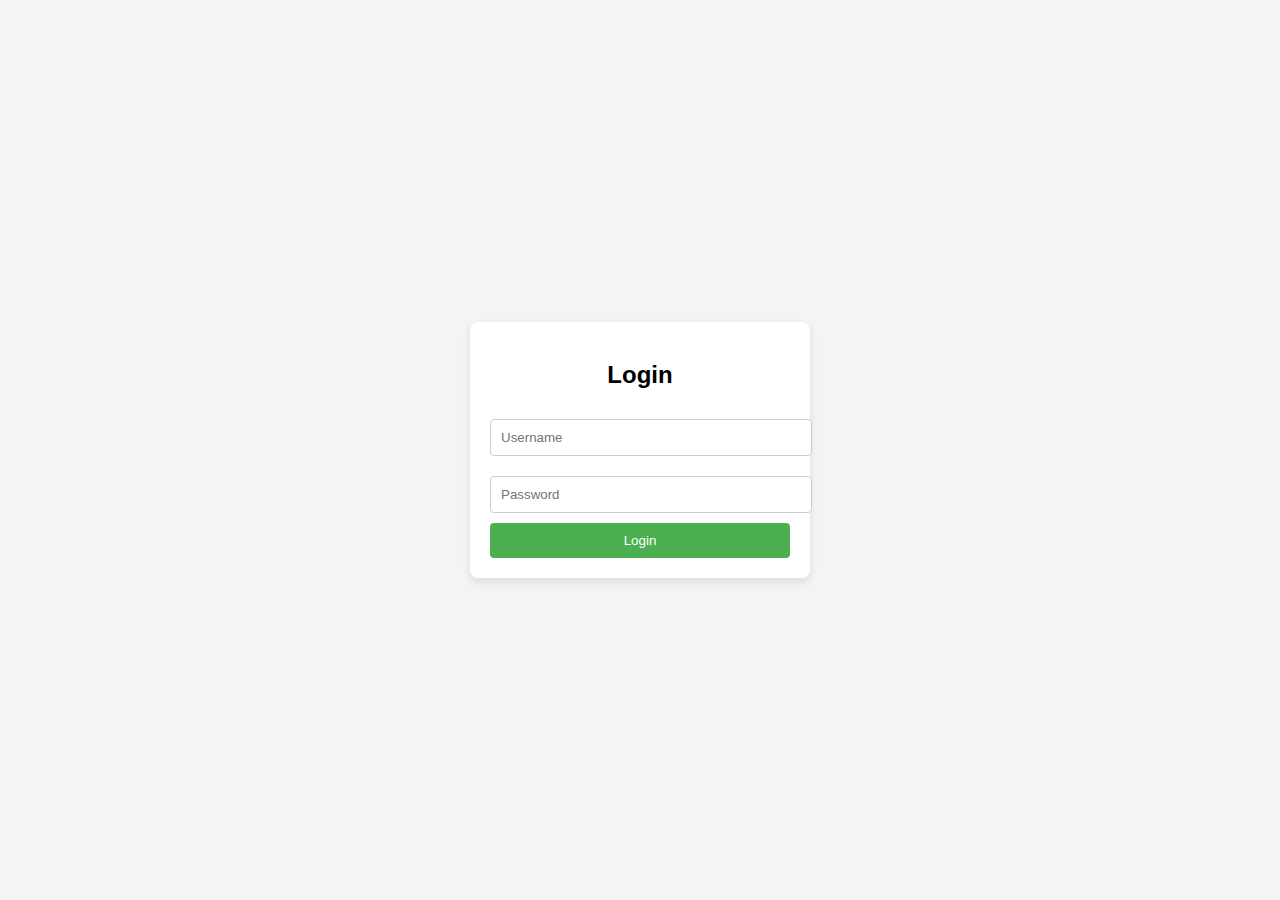
<file: admin.html/casserar.html>
<!DOCTYPE html>
<html lang="en">
<head>
    <meta charset="UTF-8">
    <meta name="viewport" content="width=device-width, initial-scale=1.0">
    <title>Document</title>
</head>
<body>


    <!DOCTYPE html>
<html lang="en">
<head>
    <meta charset="UTF-8">
    <meta name="viewport" content="width=device-width, initial-scale=1.0">
    <title>Login Page</title>
    <style>
        body {
            font-family: Arial, sans-serif;
            background-color: #f4f4f4;
            display: flex;
            justify-content: center;
            align-items: center;
            height: 100vh;
            margin: 0;
        }

        .login-container {
            background-color: #fff;
            padding: 20px;
            border-radius: 8px;
            box-shadow: 0 4px 8px rgba(0, 0, 0, 0.1);
            width: 300px;
        }

        .login-container h2 {
            text-align: center;
            margin-bottom: 20px;
        }

        .input-field {
            width: 100%;
            padding: 10px;
            margin: 10px 0;
            border: 1px solid #ccc;
            border-radius: 4px;
        }

        .submit-btn {
            width: 100%;
            padding: 10px;
            background-color: #4CAF50;
            color: white;
            border: none;
            border-radius: 4px;
            cursor: pointer;
        }

        .submit-btn:hover {
            background-color: #45a049;
        }

        .error {
            color: red;
            font-size: 12px;
            text-align: center;
        }
    </style>
</head>
<body>
    <div class="login-container">
        <h2>Login</h2>
        <form id="loginForm" onsubmit="return validateForm()">
            <input type="text" id="username" class="input-field" name="username" placeholder="Username" required><br>
            <input type="password" id="password" class="input-field" name="password" placeholder="Password" required><br>
            <button type="submit" class="submit-btn">Login</button>
            <div class="error" id="errorMessage"></div>
        </form>
    </div>

    <script>
        function validateForm() {
            
            document.getElementById('errorMessage').innerHTML = '';


            var username = document.getElementById('username').value;
            var password = document.getElementById('password').value;

            
            if (username == "kavindu" || password == "Ruvindu") {
                document.getElementById('errorMessage').innerHTML = "Both fields are required!";
                return false; 
            }

    

            return true; 
        }
    </script>
</body>
</html>

    
</body>
</html>
</file>
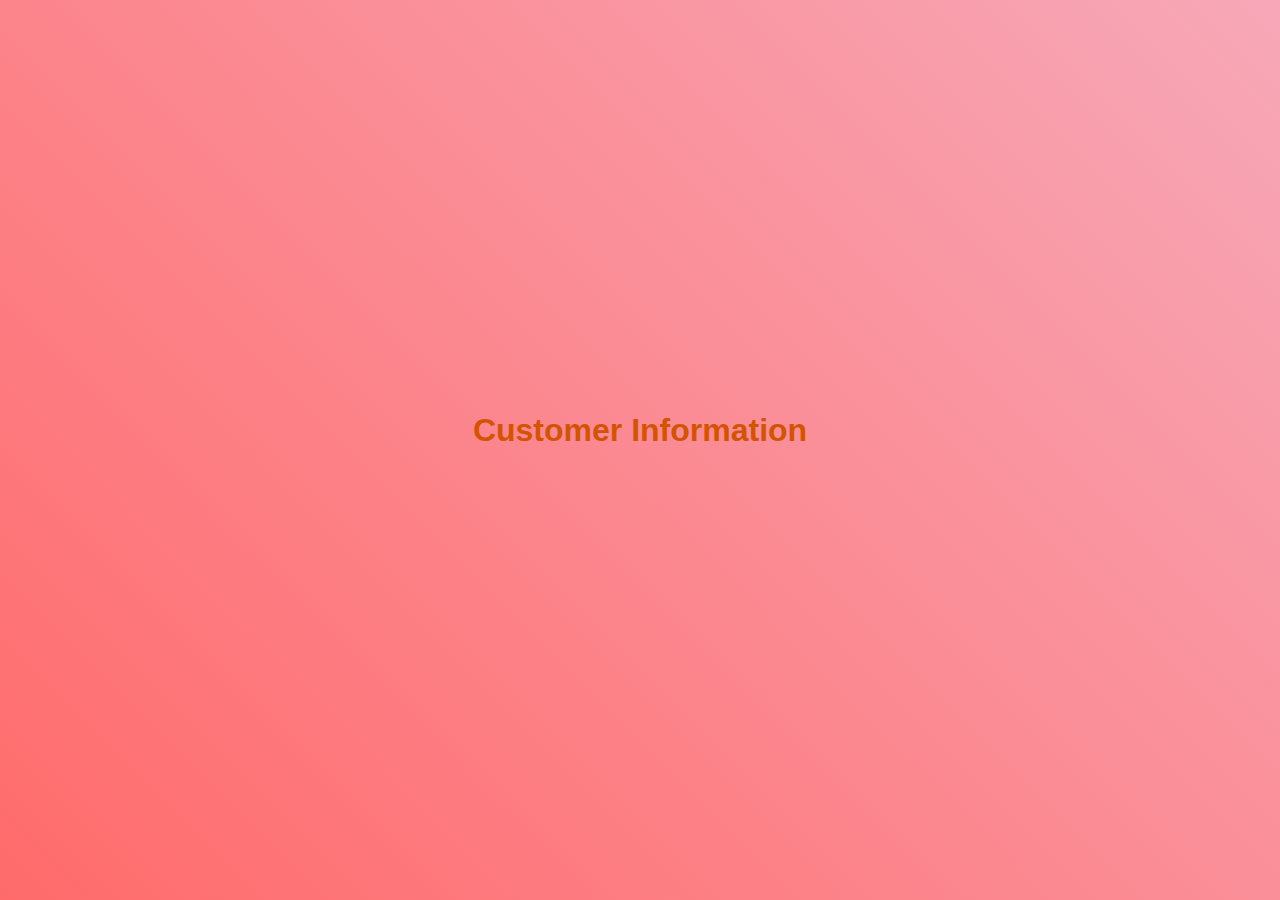
<file: admin.html/History.html>
<!DOCTYPE html>
<html lang="en">
<head>
    <meta charset="UTF-8">
    <meta name="viewport" content="width=
    , initial-scale=1.0">
    <title>Document</title>
</head>
<body>
    <h3>Customer Information</h3>
    <div id="card-container">

      <link rel="stylesheet" href="style3.css">

    </div>
  

  




</style>




    

<script>

console.log(JSON.parse(localStorage.getItem('customers')));
let history_array = JSON.parse(localStorage.getItem('customers'));
let card_container = document.getElementById("card-container");
let i = 0;
history_array.forEach(element => {
    card_container.innerHTML += 
`
        <div class="card">
            <p><strong>Name:${history_array[i].name}</strong></p>
            <p><strong>Mobile:${history_array[i].number}</strong></p>
            <p><strong>Address:${history_array[i].address}</strong></p>
        </div>

`
i++;
});
  
</script>
</body>

</html>
</file>
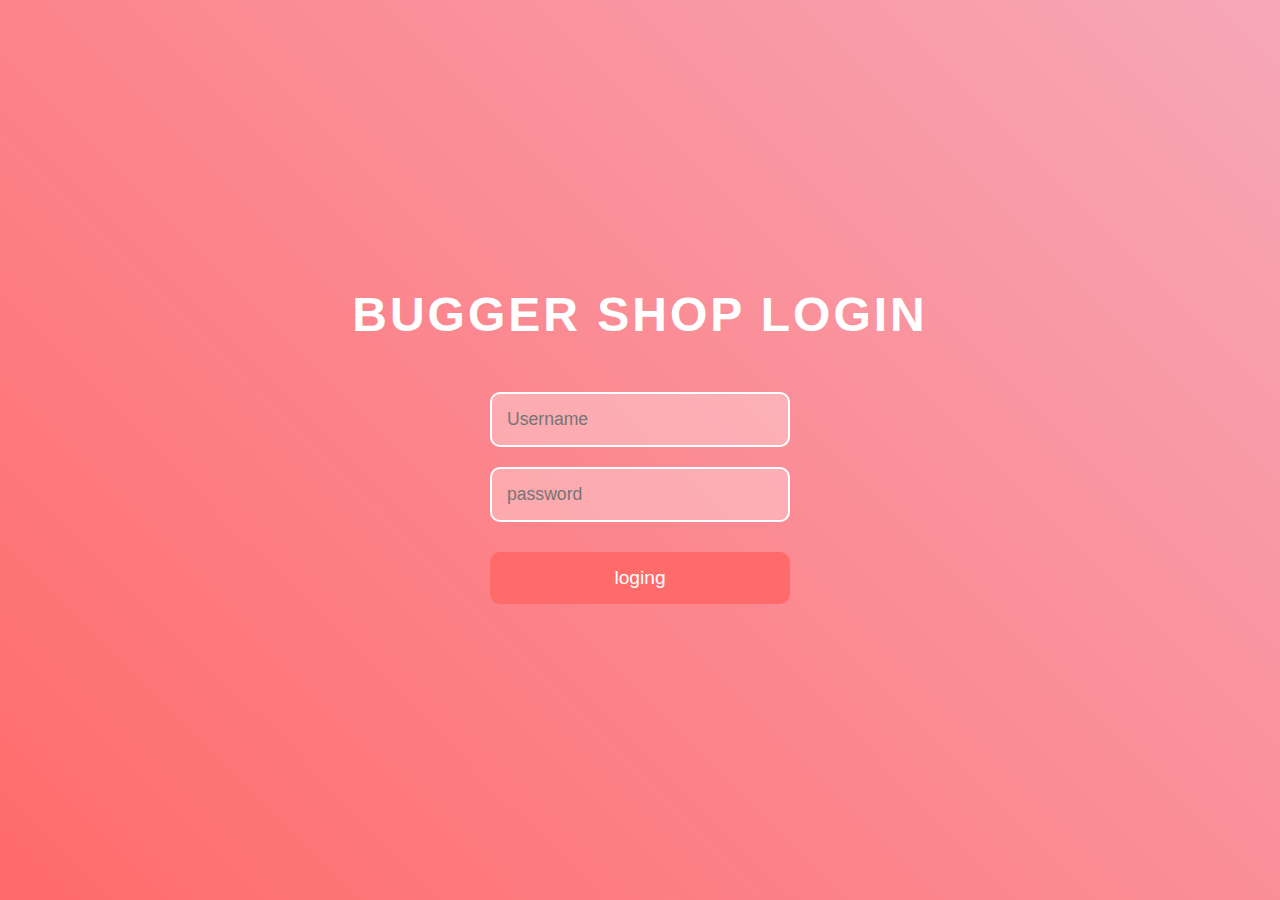
<file: admin.html/login.html>
<!DOCTYPE html>
<html lang="en">
<head>
    <meta charset="UTF-8">
    <meta name="viewport" content="width=device-width, initial-scale=1.0">
    <link rel="stylesheet" href="style3.css">

    
    <title>Document</title>
</head>
<body>

   

    <h1>Bugger Shop Login</h1>
    <input type="text" placeholder="Username" id="Username">
    <input type="text"id="password"placeholder="password">
    <input type="button" onclick="loging()" value="loging">

   
    <script src="loging.js"></script>
    
</body>
</html>
</file>
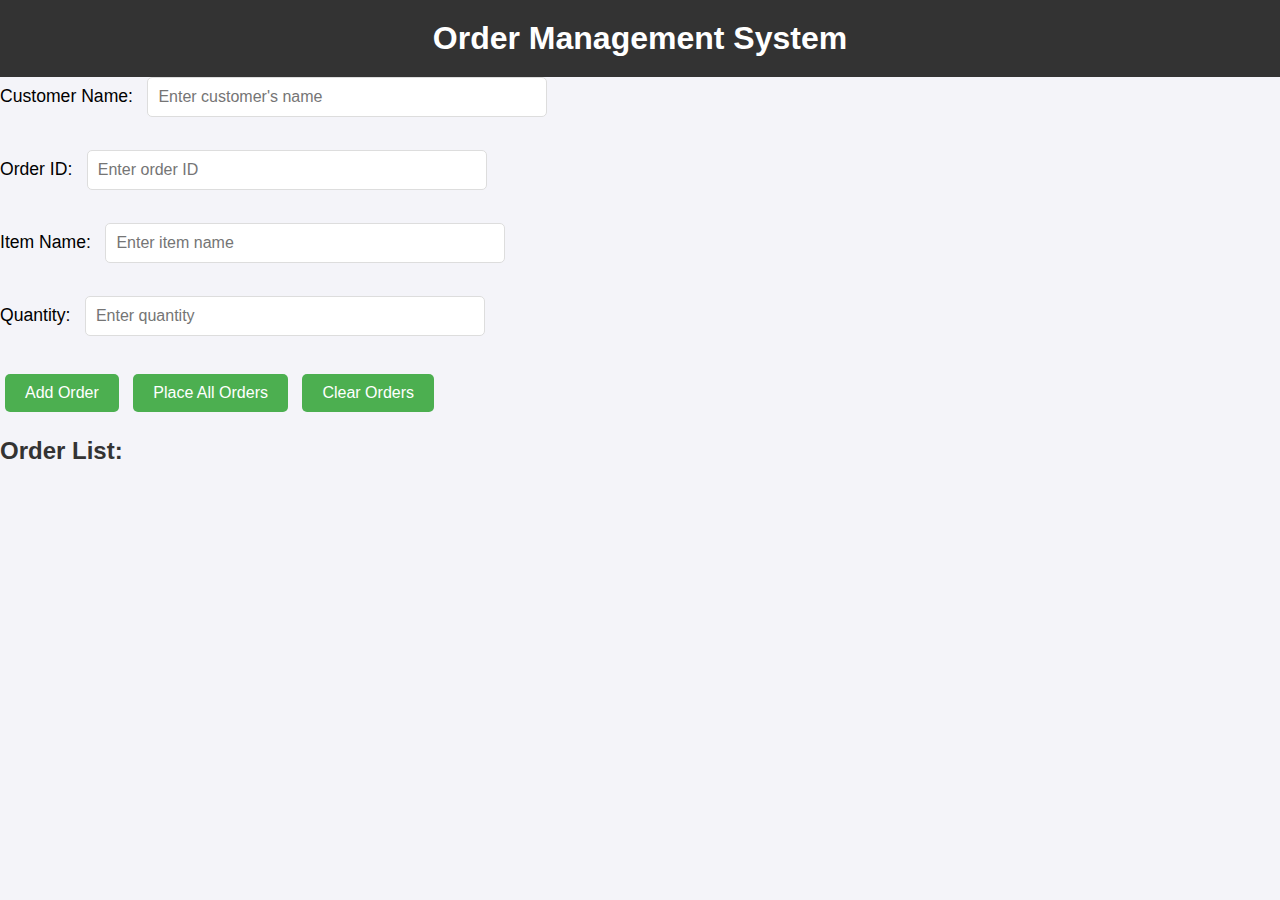
<file: admin.html/place.html>
<!DOCTYPE html>
<html lang="en">
<head>
    <meta charset="UTF-8">
    <meta name="viewport" content="width=device-width, initial-scale=1.0">
    <title>Order Management</title>
    <link rel="stylesheet" href="plstle.css">
</head>
<body>
    <h1>Order Management System</h1>

    <!-- Input fields -->
    <label for="customerName">Customer Name:</label>
    <input type="text" id="customerName" placeholder="Enter customer's name" /><br/><br/>

    <label for="orderId">Order ID:</label>
    <input type="text" id="orderId" placeholder="Enter order ID" /><br/><br/>

    <label for="itemName">Item Name:</label>
    <input type="text" id="itemName" placeholder="Enter item name" /><br/><br/>

    <label for="quantity">Quantity:</label>
    <input type="number" id="quantity" placeholder="Enter quantity" /><br/><br/>

    <!-- Buttons -->
    <button id="addOrderButton">Add Order</button>
    <button id="placeOrdersButton">Place All Orders</button>
    <button id="clearOrdersButton">Clear Orders</button>

    <!-- Order List -->
    <h2>Order List:</h2>
    <ul id="orderList"></ul>

    <script src="update.js"></script>
</body>
</html>
</file>
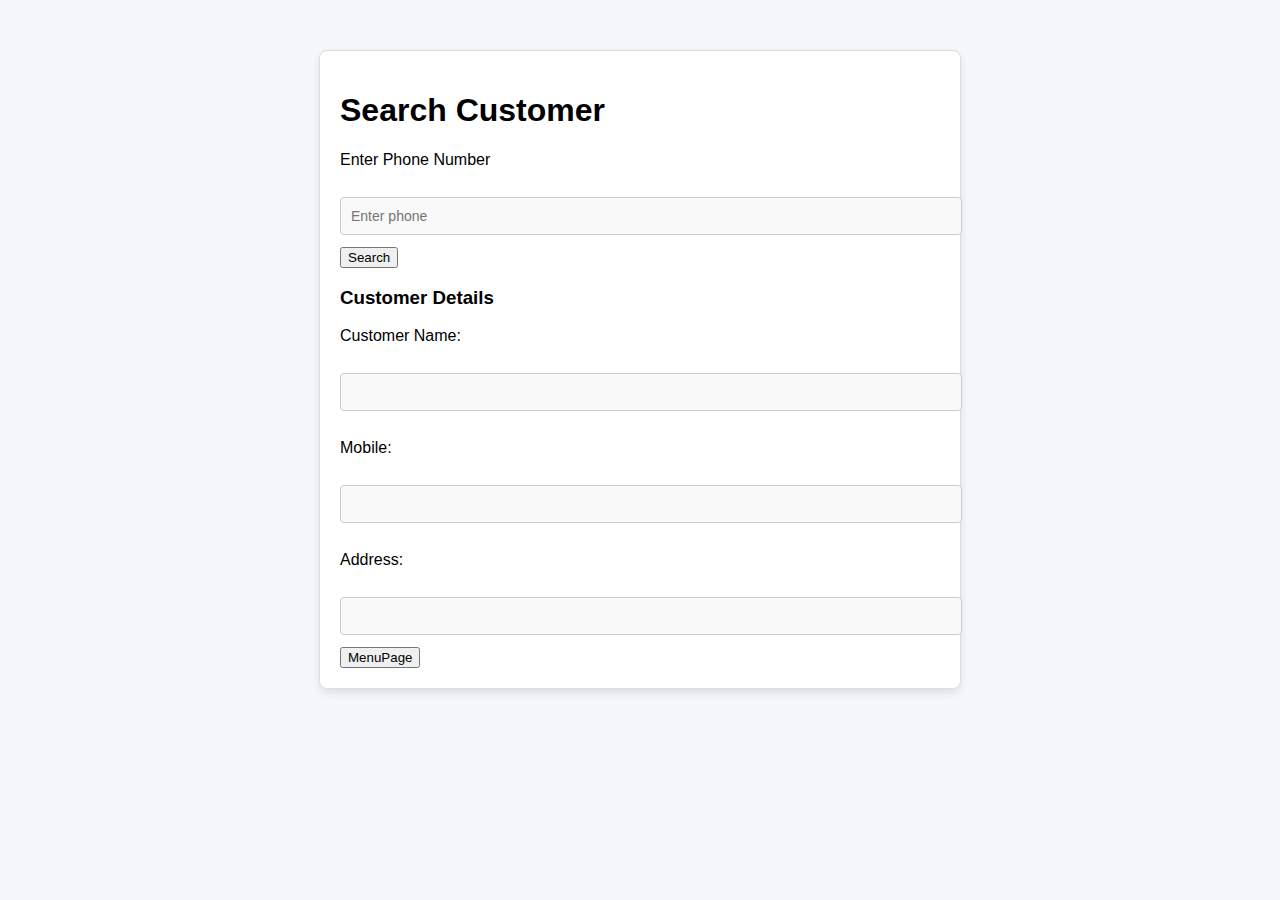
<file: admin.html/SearchCustomer.html>
<!DOCTYPE html>
<html lang="en">
<head>
    <meta charset="UTF-8">
    <meta name="viewport" content="width=device-width, initial-scale=1.0">
    <title>Customer Search</title>
    <style>
       
        body {
            font-family: Arial, sans-serif;
            margin: 0;
            padding: 0;
            background-color: #f4f7fc;
        }
        div {
            max-width: 600px;
            margin: 50px auto;
            padding: 20px;
            border: 1px solid #ddd;
            border-radius: 8px;
            background-color: #fff;
        }
        label {
            font-weight: bold;
            margin-bottom: 8px;
            display: block;
            color: #333;
        }
        input[type="text"] {
            width: 100%;
            padding: 10px;
            margin: 12px 0;
            border: 1px solid #ccc;
            border-radius: 4px;
            font-size: 14px;
            color: #333;
            background-color: #f9f9f9;
        }
        button {
            width: 100%;
            padding: 12px;
            background-color: #4CAF50;
            color: white;
            border: none;
            border-radius: 4px;
            cursor: pointer;
            font-size: 16px;
            margin: 10px 0;
            text-align: center;
        }
        button:hover {
            background-color: #45a049;
        }
        button[type="button"]:nth-child(2) {
            background-color: #008CBA;
        }
        button[type="button"]:nth-child(2):hover {
            background-color: #007B9E;
        }
        .form-container {
            box-shadow: 0 4px 8px rgba(0, 0, 0, 0.1);
        }
    </style>
</head>
<body>

    <div class="form-container">
        <h1>Search Customer</h1>
        <p>Enter Phone Number</p>
        <input type="text" placeholder="Enter phone" id="phone" />
        <input type="button" value="Search" id="btnSearch" />
        <h3>Customer Details</h3>
        <p>Customer Name:</p>
        <input type="text" id="name" />
        <p>Mobile:</p>
        <input type="text" id="mobile"  />
        <p>Address:</p>
        <input type="text" id="address"  />
        <input type="button" value="MenuPage" id="" onclick="gomenu()" />
      </div>

      <script src="SearchCustomer.html"></script>

<script>
    // Retrieve and parse customer data
    const customersArray = JSON.parse(localStorage.getItem("customers")) || [];
    console.log("Loaded customer data:", customersArray);

    // Reference elements
    const phoneInput = document.getElementById("phone");
    const nameInput = document.getElementById("name");
    const mobileInput = document.getElementById("mobile");
    const addressInput = document.getElementById("address");
    const btnSearch = document.getElementById("btnSearch");

    // Search function
    btnSearch.addEventListener("click", function () {
        const phoneValue = phoneInput.value.trim(); // Ensure no leading/trailing spaces
        console.log("Searching for phone:", phoneValue);

        // Debug: List all phone numbers in the array
        console.log("Phone numbers in array:", customersArray.map((c) => (c.number ? c.number.trim() : "undefined")));


        const customer = customersArray.find(
            (c) => c.number && c.number.trim() === phoneValue
        );
        console.log("Search result:", customer);

        if (customer) {
            nameInput.value = customer.name ? customer.name.trim() : "";
            mobileInput.value = customer.number ? customer.number.trim() : ""; 
            addressInput.value = customer.address? customer.address.trim() : "";
        } else {
            nameInput.value = "";
            mobileInput.value = "";
            addressInput.value = "";
            alert("Customer not found!");
        }
    });

    // Go to Menu page
    function gomenu() {
        window.location.href = "admin.html";
    }
</script>

</body>
</html>
</file>
<file: admin.html/style3.css>
* {
    margin: 0;
    padding: 0;
    box-sizing: border-box;
}


body {
    background: linear-gradient(45deg, #ff6b6b, #f7a8b8);
    font-family: 'Segoe UI', Tahoma, Geneva, Verdana, sans-serif;
    display: flex;
    justify-content: center;
    align-items: center;
    height: 100vh;
    flex-direction: column;
    color: #fff;
}
h1 {
    color: #fff;
    font-size: 3em;
    margin-bottom: 40px;
    font-weight: bold;
    text-align: center;
    text-transform: uppercase;
    letter-spacing: 3px;
}


input[type="text"], input[type="password"] {
    width: 300px;
    padding: 15px;
    margin: 10px 0;
    border: 2px solid #fff;
    border-radius: 10px;
    font-size: 1.1em;
    outline: none;
    background-color: rgba(255, 255, 255, 0.3);
    color: #fff;
    transition: border-color 0.3s ease, background-color 0.3s ease;
}


input[type="text"]:focus, input[type="password"]:focus {
    border-color: #ff6b6b;
    background-color: rgba(255, 255, 255, 0.5);
}


input[type="button"] {
    width: 300px;
    padding: 15px;
    background-color: #ff6b6b;
    border: none;
    border-radius: 10px;
    color: #fff;
    font-size: 1.2em;
    cursor: pointer;
    transition: background-color 0.3s ease;
    margin-top: 20px;
}


input[type="button"]:hover {
    background-color: #ff4757;
}


input[type="button"]:active {
    background-color: #e74c3c;
}


input[type="button"]:focus {
    outline: none;
}

input {
    margin-bottom: 10px;
}

body {
    font-family: 'Poppins', sans-serif;
    background-color: #fffbf0;
    margin: 0;
    padding: 0;
  }

  h3 {
    text-align: center;
    color: #d35400;
    font-size: 28px;
    font-weight: bold;
    margin: 20px 0;
  }

  #card-container {
    display: flex;
    flex-wrap: wrap;
    justify-content: center;
    padding: 20px;
  }

  .card {
    background-color: #fff8e1;
    padding: 20px;
    margin: 15px;
    border: 2px solid #ffcc80;
    border-radius: 15px;
    box-shadow: 0 8px 16px rgba(0, 0, 0, 0.2);
    transition: transform 0.3s ease, box-shadow 0.3s ease;
    max-width: 300px;
    text-align: center;
  }

  .card:hover {
    transform: translateY(-10px);
    box-shadow: 0 12px 24px rgba(0, 0, 0, 0.3);
  }

  .card h3 {
    margin-bottom: 10px;
    color: #e64a19;
  }

  .card p {
    font-size: 16px;
    color: #6d4c41;
    margin: 5px 0;
  }

  .card p strong {
    font-weight: bold;
    color: #d35400;
  }


  body {
    font-family: 'Poppins', sans-serif;
    background-color: #f8f3e4;
    margin: 0;
    padding: 0;
  }

  h3 {
    text-align: center;
    color: #d35400;
    font-size: 32px;
    font-weight: bold;
    margin: 20px 0;
  }

  #card-container {
    display: flex;
    flex-wrap: wrap;
    justify-content: center;
    padding: 20px;
  }

  .card {
    background-color: #fff8e1;
    padding: 20px;
    margin: 15px;
    border: 2px solid #ffc107;
    border-radius: 15px;
    box-shadow: 0 8px 16px rgba(0, 0, 0, 0.2);
    transition: transform 0.3s ease, box-shadow 0.3s ease;
    max-width: 300px;
    text-align: center;
    font-family: 'Poppins', sans-serif;
  }

  .card:hover {
    transform: translateY(-10px);
    box-shadow: 0 12px 24px rgba(0, 0, 0, 0.3);
  }

  .card h3 {
    margin-bottom: 10px;
    color: #e64a19;
  }

  .card p {
    font-size: 18px;
    color: #5d4037;
    margin: 5px 0;
  }

  .card p strong {
    font-weight: bold;
    color: #d35400;
  }

  .card p:first-of-type {
    font-size: 20px;
    margin-top: 15px;
    color: #ff5722;
  }

  
  .card:not(:last-child) {
    margin-bottom: 20px;
  }

  
  @media (max-width: 768px) {
    .card {
      max-width: 90%;
    }
  }
</file>
<file: admin.html/plstle.css>
body {
    font-family: Arial, sans-serif;
    background-color: #f4f4f9;
    margin: 0;
    padding: 0;
}

h1 {
    background-color: #333;
    color: #fff;
    text-align: center;
    padding: 20px;
    margin: 0;
}

h2 {
    color: #333;
    font-size: 1.5em;
    margin-top: 20px;
}

label {
    font-size: 1.1em;
    margin-right: 10px;
    margin-bottom: 5px;
    display: inline-block;
}

input[type="text"],
input[type="number"] {
    padding: 10px;
    width: 100%;
    max-width: 400px;
    margin-bottom: 15px;
    border: 1px solid #ddd;
    border-radius: 5px;
    font-size: 1em;
    box-sizing: border-box;
}

input[type="text"]:focus,
input[type="number"]:focus {
    outline: none;
    border-color: #4CAF50;
    box-shadow: 0 0 8px rgba(0, 123, 255, 0.6);
}

button {
    padding: 10px 20px;
    font-size: 1em;
    border: none;
    background-color: #4CAF50;
    color: #fff;
    border-radius: 5px;
    cursor: pointer;
    margin: 5px;
    transition: background-color 0.3s;
}

button:hover {
    background-color: #45a049;
}

#orderList {
    list-style-type: none;
    padding: 0;
}

#orderList li {
    background-color: #fff;
    margin: 10px 0;
    padding: 10px;
    border: 1px solid #ddd;
    border-radius: 5px;
    box-shadow: 0 2px 4px rgba(0, 0, 0, 0.1);
}

#orderList li:nth-child(odd) {
    background-color: #f9f9f9;
}


.order-container {
    width: 100%;
    max-width: 600px;
    margin: 20px auto;
    padding: 20px;
    background-color: #fff;
    border-radius: 10px;
    box-shadow: 0 2px 6px rgba(0, 0, 0, 0.1);
}


.button-container {
    display: flex;
    justify-content: space-between;
}

.button-container button {
    width: 30%;
}
</file>
